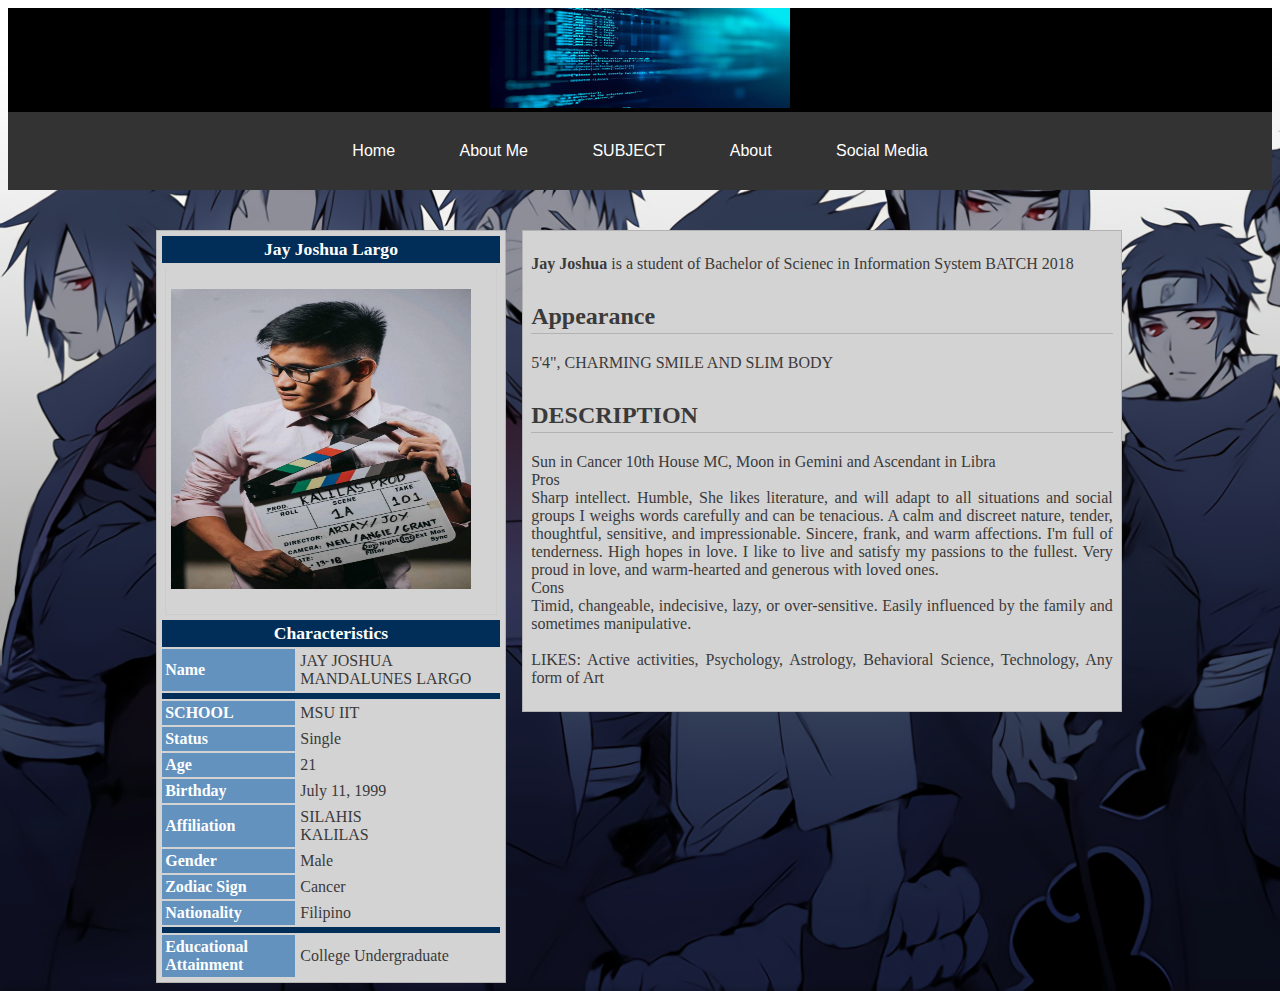
<file: Chunga.html>
<!DOCTYPE HTML>
<html>
<head>
<link rel="icon" href="Materials/icon.jpg"/>
	<title>JJM BIO | JAY JOSHUA LARGO</title>
<link rel="stylesheet" href="css/style.css"/>
<meta name = "viewport" content = "width = device-width,initial-scale =1.0">
</head>
<body>
	<body background="Materials/uchiha.png">
	<!-- <logo and menu> -->
			<!-- <logo> -->
			<div class ="a1">
				<header>
					<a href="index.html">
					<img src="Materials/icon.jpg" class="logo" alt="logo" style="width:300px;height:100px;">
					</a>
				</header>
			</div>
		
			<!-- <menu> -->
		<div class="a2">
				<div class="dropdown">
						<button class="dropbtn">Home</button>
							<div class="dropdown-content">
								<a href="index.html">Main Page</a>
								
							</div>
				</div>
				<div class="dropdown">
						<button class="dropbtn">About Me</button>
							<div class="dropdown-content">
								
								<a href="Chunga.html">JAY JOSHUA LARGO</a>
								
							</div>
				</div>
				<div class="dropdown">
						<button class="dropbtn">SUBJECT</button>
							<div class="dropdown-content">
								<a href="Produce.html"> CC 181 Application Development & Emerging Tech </a>
	
							</div>
				</div>
				<div class="dropdown">
						<button class="dropbtn">About</button>
							<div class="dropdown-content">
								<a href="Main.html">BSIS</a>
                                                                
							</div>
				</div>
				
			<!--like-->
				<div class="dropdown">
						<button class="dropbtn">Social Media</button>
							<div class="dropdown-content">	
					<a href="https://www.facebook.com/jayjoshua.largo/" >
					<img src="Materials/1.png" class="logo" alt="logo" style="width:100px;height:auto;" >
					</a>
					<a href="https://www.instagram.com/jjmlargo/?hl=en" >
					<img src="Materials/2.jpg" class="logo" alt="logo" style="width:100px;height:auto;" >
					</a>
                                         <a href="https://www.twitter.com/LargoJjm" >
					<img src="Materials/3.png" class="logo" alt="logo" style="width:100px;height:auto;" >
					</a>	
							</div>
				</div>	
		</div>
	<!-- <PROFILE>	 -->
	<div class ="grid">
	
	<div class="a5">
		<tr>
		<td>
		<table class="infobox bordered" style="float:left; width: 350px; font-size:90;
			text-align: left;" cellpadding="3">
		<tbody>
			<tr>
				<th colspan="2" style="font-size:110%; text-align:center; background-color:#012E59; color:#000;">
					<span style="color:#FFF;">
						Jay Joshua Largo
					</span>
				</th>
			</tr>
			<tr>
				<td colspan="2" style="text-align:center; background-color: ebf2f5;">
					<div class="tabber tabberlive">
						<div class="tabber tabberlive">
							<div class="tabbertab">
								<p>
									<img src="Materials/jjm.jpg" style="width:300px; height:300px">
								</p>
							</div>
						</div>
					</div>
				</td>
			</tr>
			<tr>
				<th colspan="2" style="font-size:110%; text-align:center; background-color:#012E59; color:#000;">
					<span style="color:#FFF;">
						Characteristics
					</span>
				</th>
			</tr>
			<tr>
				<td class="a6">
					<b>Name</b>
				</td>
				<td>
					JAY JOSHUA MANDALUNES LARGO
				</td>
			</tr>
			<tr>
				<th style="text-align: center; background-color:#012E59; color:#000" colspan="2"></th>
			</tr>
			<tr>
				<td class="a6">
					<b>SCHOOL</b>
				</td>
				<td>
					MSU IIT 
				</td>
			</tr>
			<tr>
				<td class="a6">
					<b>Status</b>
				</td>
				<td>
					Single
				</td>
			</tr>
			<tr>
				<td class="a6">
					<b>Age</b>
				</td>
				<td>
					 21
				</td>
			</tr>		
			<tr>
				<td class="a6">
					<b>Birthday</b>
				</td>
				<td>
					 July 11, 1999
				</td>
			</tr>
			<tr>
				<td class="a6">
					<b>Affiliation</b>
				</td>
				<td>
					SILAHIS<br>
                                        KALILAS
                                        
				</td>
			</tr>
			<tr>
				<td class="a6">
					<b>Gender</b>
				</td>
				<td>
					   Male
				</td>
			</tr>
                              <tr>
				<td class="a6">
					<b>Zodiac Sign</b>
				</td>
				<td>
					   Cancer
				</td>
			</tr><tr>
				<td class="a6">
					<b>Nationality</b>
				</td>
				<td>
					   Filipino
				</td>
			</tr>
			<tr>
				<th style="text-align: center; background-color:#012E59; color:#000" colspan="2"></th>
			</tr>
			<tr>
				<td class="a6">
					<b>Educational Attainment</b>
				</td>
				<td>
					 College Undergraduate
				</td>
			</tr>
		</tbody>
		</table>
		</td>
		
		<td>
			<table class="infobox bordered" style="float:left; width: 600px; font-size:90;
			text-align: left;" cellpadding="3">
				<tbody>
					<tr>
						<td>
							<p>
								<b>Jay Joshua </b> is a student of Bachelor of Scienec in Information System BATCH 2018 
							</p>
                                                        <h2>
							Appearance
							</h2>
							<p>
							   5'4", CHARMING SMILE AND SLIM BODY    
							</p>
							
							<h2>
							DESCRIPTION
							</h2>
							<p>Sun in Cancer 10th House MC, Moon in Gemini and Ascendant in Libra <br>

Pros
<br>
Sharp intellect. Humble, She likes literature, and will adapt to all situations and social groups

I weighs words carefully and can be tenacious. A calm and discreet nature, tender, thoughtful, sensitive, and impressionable.

Sincere, frank, and warm affections. I'm  full of tenderness. High hopes in love. I like to live and satisfy my passions to the fullest. Very proud in love, and warm-hearted and generous with loved ones.

<br>Cons<br>

  Timid, changeable, indecisive, lazy, or over-sensitive. Easily influenced by the family and sometimes manipulative.

</br><br>LIKES:

Active activities, Psychology, Astrology, Behavioral Science, Technology, Any form of Art</br> </P>
							
						</td>
					</tr>
				</tbody>
			</table>
		</td>
		</tr>
	
	</div>
			
			
	</div>

	
	
	
</body>
</html>
</file>
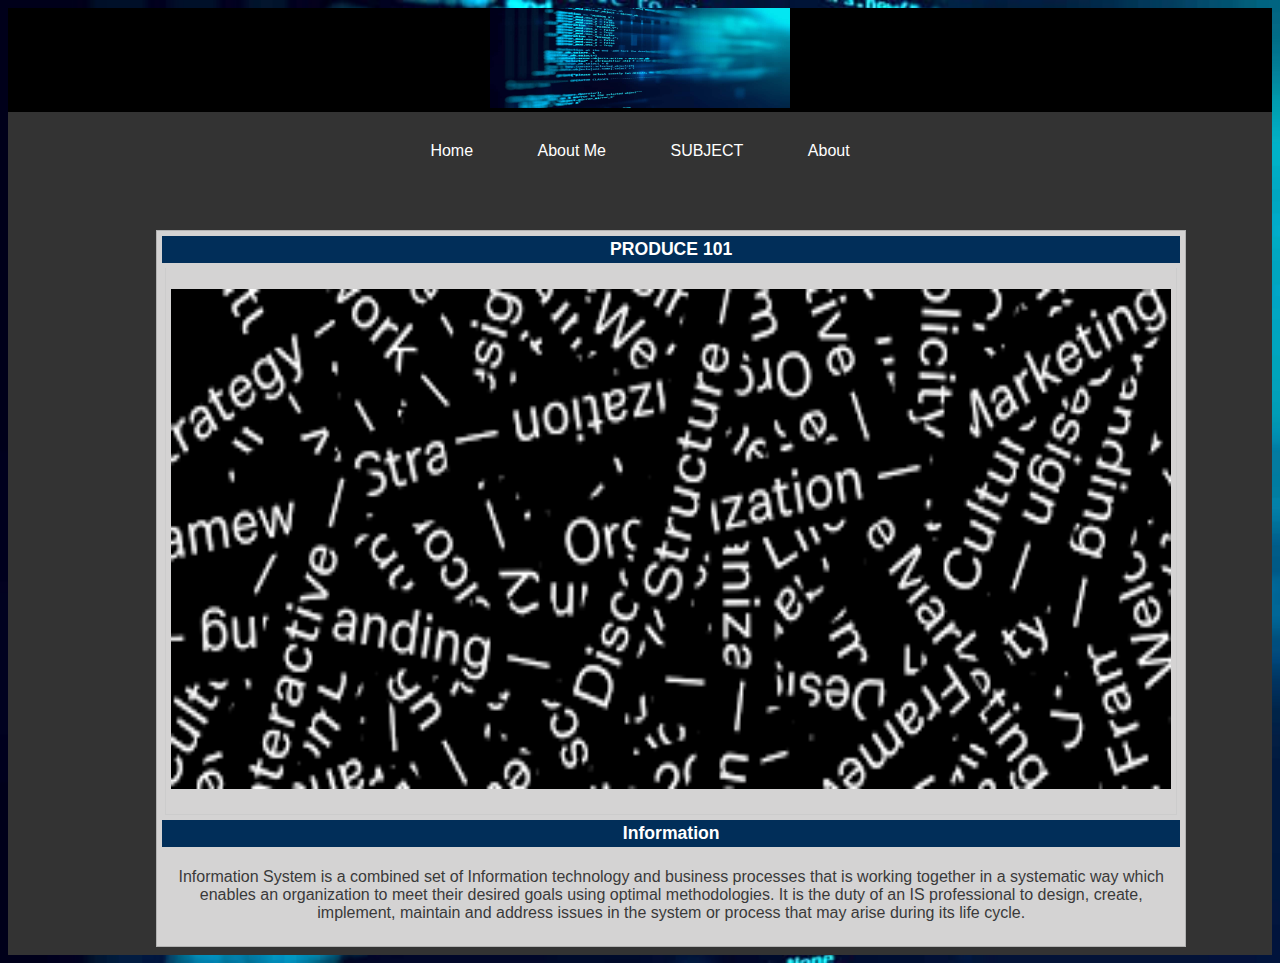
<file: Main.html>
<!DOCTYPE HTML>
<html>
<head>
	<title>JAY JOSHUA LARGO | JAY JOSHUA LARGO Wiki</title>
<link rel="stylesheet" href="css/style.css"/>
<meta name = "viewport" content = "width = device-width,initial-scale =1.0">
</head>
<body>
	<body background="Materials/icon.jpg">
	<!-- <logo and menu> -->
			<!-- <logo> -->
			<div class ="a1">
				<header>
					<a href="Web.html">
					<img src="Materials/icon.jpg" class="logo" alt="logo" style="width:300px;height:100px;">
					</a>
				</header>
			</div>
		
			<!-- <menu> -->
		<div class="a2">
				
				
			
		<div class="dropdown">
						<button class="dropbtn">Home</button>
							<div class="dropdown-content">
								<a href="index.html">Main Page</a>
								
							</div>
				</div>
				<div class="dropdown">
						<button class="dropbtn">About Me</button>
							<div class="dropdown-content">
								
								<a href="Chunga.html">JAY JOSHUA LARGO</a>
								
							</div>
				</div>
				<div class="dropdown">
						<button class="dropbtn">SUBJECT</button>
							<div class="dropdown-content">
								<a href="Produce.html"> CC 181 Application Development & Emerging Tech </a>
	
							</div>
				</div>
				<div class="dropdown">
						<button class="dropbtn">About</button>
							<div class="dropdown-content">
								<a href="Main.html">BSIS</a>
                                                                
							</div>
				</div>
	<!-- <PROFILE>	 -->
	<div class ="grid">
	
	<div class="a5">
		<tr>
		<td>
		<table class="infobox bordered" style="float:left; width: 1000px; font-size:90;
			text-align: left;" cellpadding="3">
		<tbody>
			<tr>
				<th colspan="2" style="font-size:110%; text-align:center; background-color:#012E59; color:#000;">
					<span style="color:#FFF;">
						PRODUCE 101
					</span>
				</th>
			</tr>
			<tr>
				<td colspan="2" style="text-align:center; background-color: ebf2f5;">
					<div class="tabber tabberlive">
						<div class="tabber tabberlive">
							<div class="tabbertab">
								<p>
									<img src="Materials/YU.png" style="width:1000px; height:500px">
								</p>
							</div>
						</div>
					</div>
				</td>
			</tr>
			<tr>
				<th colspan="2" style="font-size:110%; text-align:center; background-color:#012E59; color:#000;">
					<span style="color:#FFF;">
						Information
					</span>
				</th>
			</tr>
			<tr>
				<td>
					<p style="text-align:center">
					
Information System is a combined set of Information technology and business processes that is working together in a systematic way which enables an organization to meet their desired goals using optimal methodologies. It is the duty of an IS professional to design, create, implement, maintain and address issues in the system or process that may arise during its life cycle.	</p>
				</td>
			</tr>
		</tbody>
		</table>
		</td>
		</tr>
	
	</div>
			
			
	</div>

	
	
	
</body>
</html>
</file>
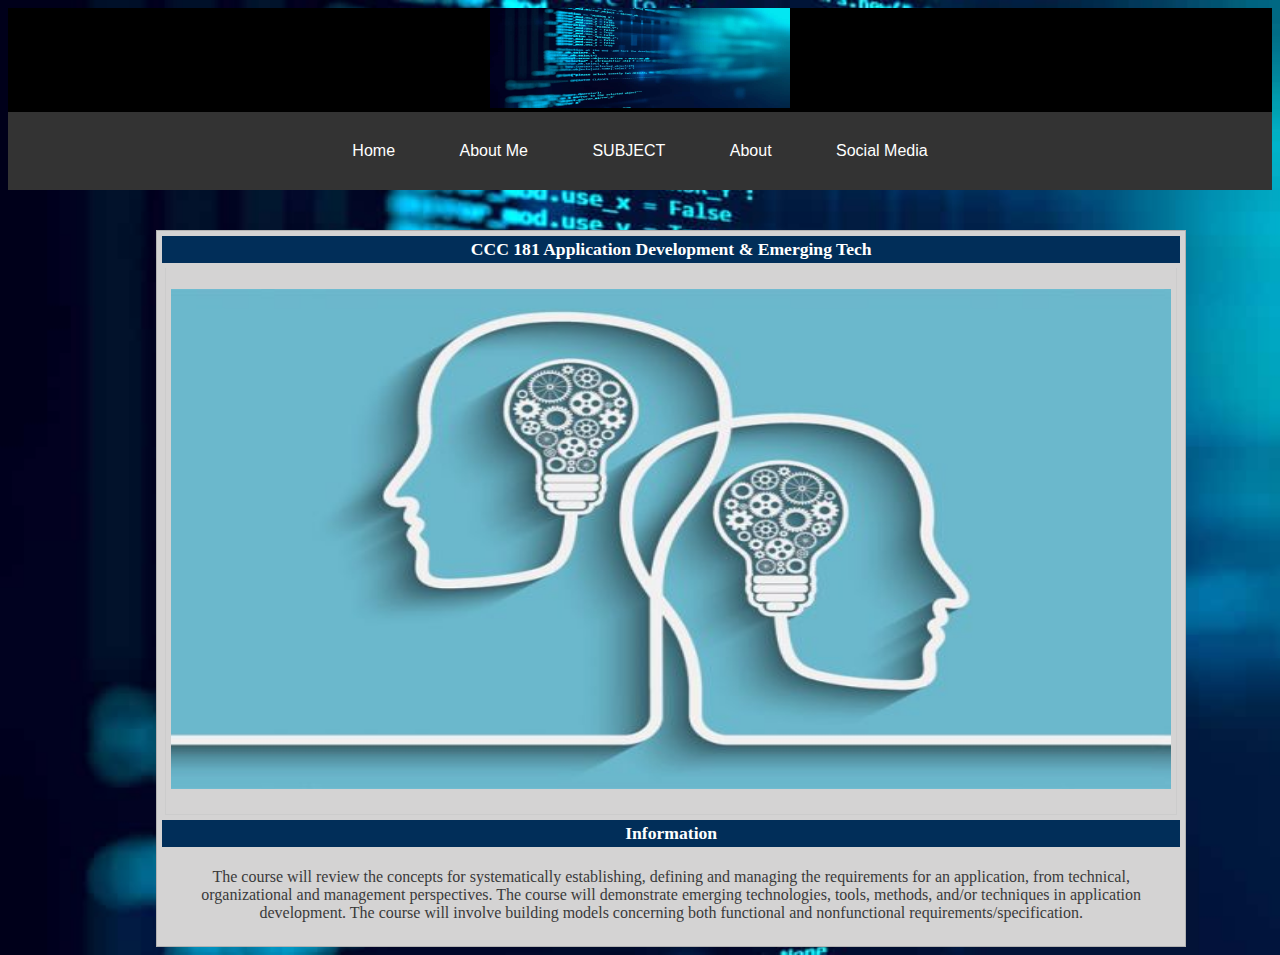
<file: Produce.html>
<!DOCTYPE HTML>
<html>
<head>
<link rel="icon" href="Materials/icon.jpg"/>
	<title>JJM BIO | JAY JOSHUA LARGO</title>
<link rel="stylesheet" href="css/style.css"/>
<meta name = "viewport" content = "width = device-width,initial-scale =1.0">
</head>
<body>
	<body background="Materials/icon.jpg">
	<!-- <logo and menu> -->
			<!-- <logo> -->
			<div class ="a1">
				<header>
					<a href="index.html">
					<img src="Materials/icon.jpg" class="logo" alt="logo" style="width:300px;height:100px;">
					</a>
				</header>
			</div>
		
			<!-- <menu> -->
		<div class="a2">
				<div class="dropdown">
						<button class="dropbtn">Home</button>
							<div class="dropdown-content">
								<a href="index.html">Main Page</a>
								
							</div>
				</div>
				<div class="dropdown">
						<button class="dropbtn">About Me</button>
							<div class="dropdown-content">
								
								<a href="Chunga.html">JAY JOSHUA LARGO</a>
								
							</div>
				</div>
				<div class="dropdown">
						<button class="dropbtn">SUBJECT</button>
							<div class="dropdown-content">
								<a href="Produce.html"> CC 181 Application Development & Emerging Tech </a>
	
							</div>
				</div>
				<div class="dropdown">
						<button class="dropbtn">About</button>
							<div class="dropdown-content">
								<a href="Main.html">BSIS</a>
                                                                
							</div>
				</div>
				
			<!--like-->
				<div class="dropdown">
						<button class="dropbtn">Social Media</button>
							<div class="dropdown-content">	
					<a href="https://www.facebook.com/jayjoshua.largo/" >
					<img src="Materials/1.png" class="logo" alt="logo" style="width:100px;height:auto;" >
					</a>
					<a href="https://www.instagram.com/jjmlargo/?hl=en" >
					<img src="Materials/2.jpg" class="logo" alt="logo" style="width:100px;height:auto;" >
					</a>
                                         <a href="https://www.twitter.com/LargoJjm" >
					<img src="Materials/3.png" class="logo" alt="logo" style="width:100px;height:auto;" >
					</a>	</div>
				</div>	
		</div>
	<!-- <PROFILE>	 -->
	<div class ="grid">
	
	<div class="a5">
		<tr>
		<td>
		<table class="infobox bordered" style="float:left; width: 1000px; font-size:90;
			text-align: left;" cellpadding="3">
		<tbody>
			<tr>
				<th colspan="2" style="font-size:110%; text-align:center; background-color:#012E59; color:#000;">
					<span style="color:#FFF;">
						CCC 181 Application Development & Emerging Tech
					</span>
				</th>
			</tr>
			<tr>
				<td colspan="2" style="text-align:center; background-color: ebf2f5;">
					<div class="tabber tabberlive">
						<div class="tabber tabberlive">
							<div class="tabbertab">
								<p>
									<img src="Materials/produce.jpg" style="width:1000px; height:500px">
								</p>
							</div>
						</div>
					</div>
				</td>
			</tr>
			<tr>
				<th colspan="2" style="font-size:110%; text-align:center; background-color:#012E59; color:#000;">
					<span style="color:#FFF;">
						Information
					</span>
				</th>
			</tr>
			<tr>
				<td>
					<p style="text-align:center">
					The course will review the concepts for systematically establishing, defining and
managing the requirements for an application, from technical, organizational and
management perspectives. The course will demonstrate emerging technologies, tools, methods, and/or
techniques in application development. The course will involve building models concerning both functional and nonfunctional requirements/specification.
					</p>
				</td>
			</tr>
		</tbody>
		</table>
		</td>
		</tr>
	
	</div>
			
			
	</div>

	
	
	
</body>
</html>
</file>
<file: css/style.css>
.grid { margin: 0 auto; max-width: 1000px; width: 100%;padding: 0 20px; }
.dropbtnz {font-size: 20px;border: none;cursor: pointer; position:relative; top: 80px;left: 80px;z-index: 2;}


.ax { position: absolute;width: 60px; height: 180%; background: green; transition: width 2s, height 4s; z-index: 2; rgb(255, 0, 0);opacity:0.7; }
.ax:hover { width: 500px; }

.a1 {width: 100%; background-color: black; text-align: center; font-family: Arial;}
.a2 {width: 100%; background-color: #333333; text-align: center; position: relative; display: inline-block; font-family: Arial;}
.a3 {width: 100%; background-color:#E5E5E5;text-align: center; margin-top: 40px; border:2px solid #012E59; padding:3px; margin-bottom: 10px; font-family: Arial;}
.a3.1 {background-color: white; color: black; text-align: center; font-size: 140%; font-family: Arial;}
.a4 {width:100%; background-color: black; text-align:center; font-family: Arial; color: white;}
.a5 {margin-top: 40px;}
.a6 {background-color: #6392BE; color: #FFF;}
ul {list-style-type: none; margin: 0; overflow: hidden; padding: 0; background-color: #333333; }

li{float:left}
li a {display: block; color: white; text-align: center; padding: 30px; text-decoration: none;}
li a:hover {background-color: black;}
.dropbtn {background-color: #333333;color: white;padding: 30px;font-size: 16px;border: none;cursor: pointer;}
.dropbtnz {background-color: #333333;color: white;font-size: 16px;cursor: pointer;}
.dropdown {position: relative;display: inline-block;}

.dropdown-content {display: none;position: absolute;background-color: #333333;min-width: 138px;box-shadow: 0px 8px 16px 0px rgba(0,0,0,0.2);z-index: 1; }

.dropdown-content a {color: white;padding: 12px 16px;text-decoration: none;display: block;}
.dropdown:hover .dropdown-content {display: block;}
.dropdown:hover .dropbtn {background-color: black;}
.dropdown-content a:hover {background-color: black}
body {background-image:"image/bg.jpg";background-repeat: no-repeat; background-size:cover; }
p.arial {font-family: Arial, Helvetica, sans-serif;}
.center {text-align: center;}
element.style {float: right; width:350px; font-size:90%; text-align:left;}
.infobox {background-color: #d4d3d3;border: 1px solid #b2b2b2;clear: right;color: #3a3a3a;
		float: right;margin-bottom: .5em;margin-left: 1em;padding: .2em; padding-top: 0.2em;
		padding-right: 0.2em;padding-bottom: 0.2em;padding-left: 0.2em;}
table{display: table; border-collapse: separate; border-spacing: 2px;}
.tabber .tabbertab {padding: 5px;border: 1px solid #CCC;border-top: 0;}
td, th {display: table-cell; vertical-align: inherit;}
.PageBackground {background: #dfdede; height: 100%; left:0; opacity: 1; position: absolute; top:0; width: 100%;}
h2 {padding-bottom:3px; margin-top:30px; border-bottom:solid 1px #b2b2b2;}
	p {text-align:justify;}
</file>
